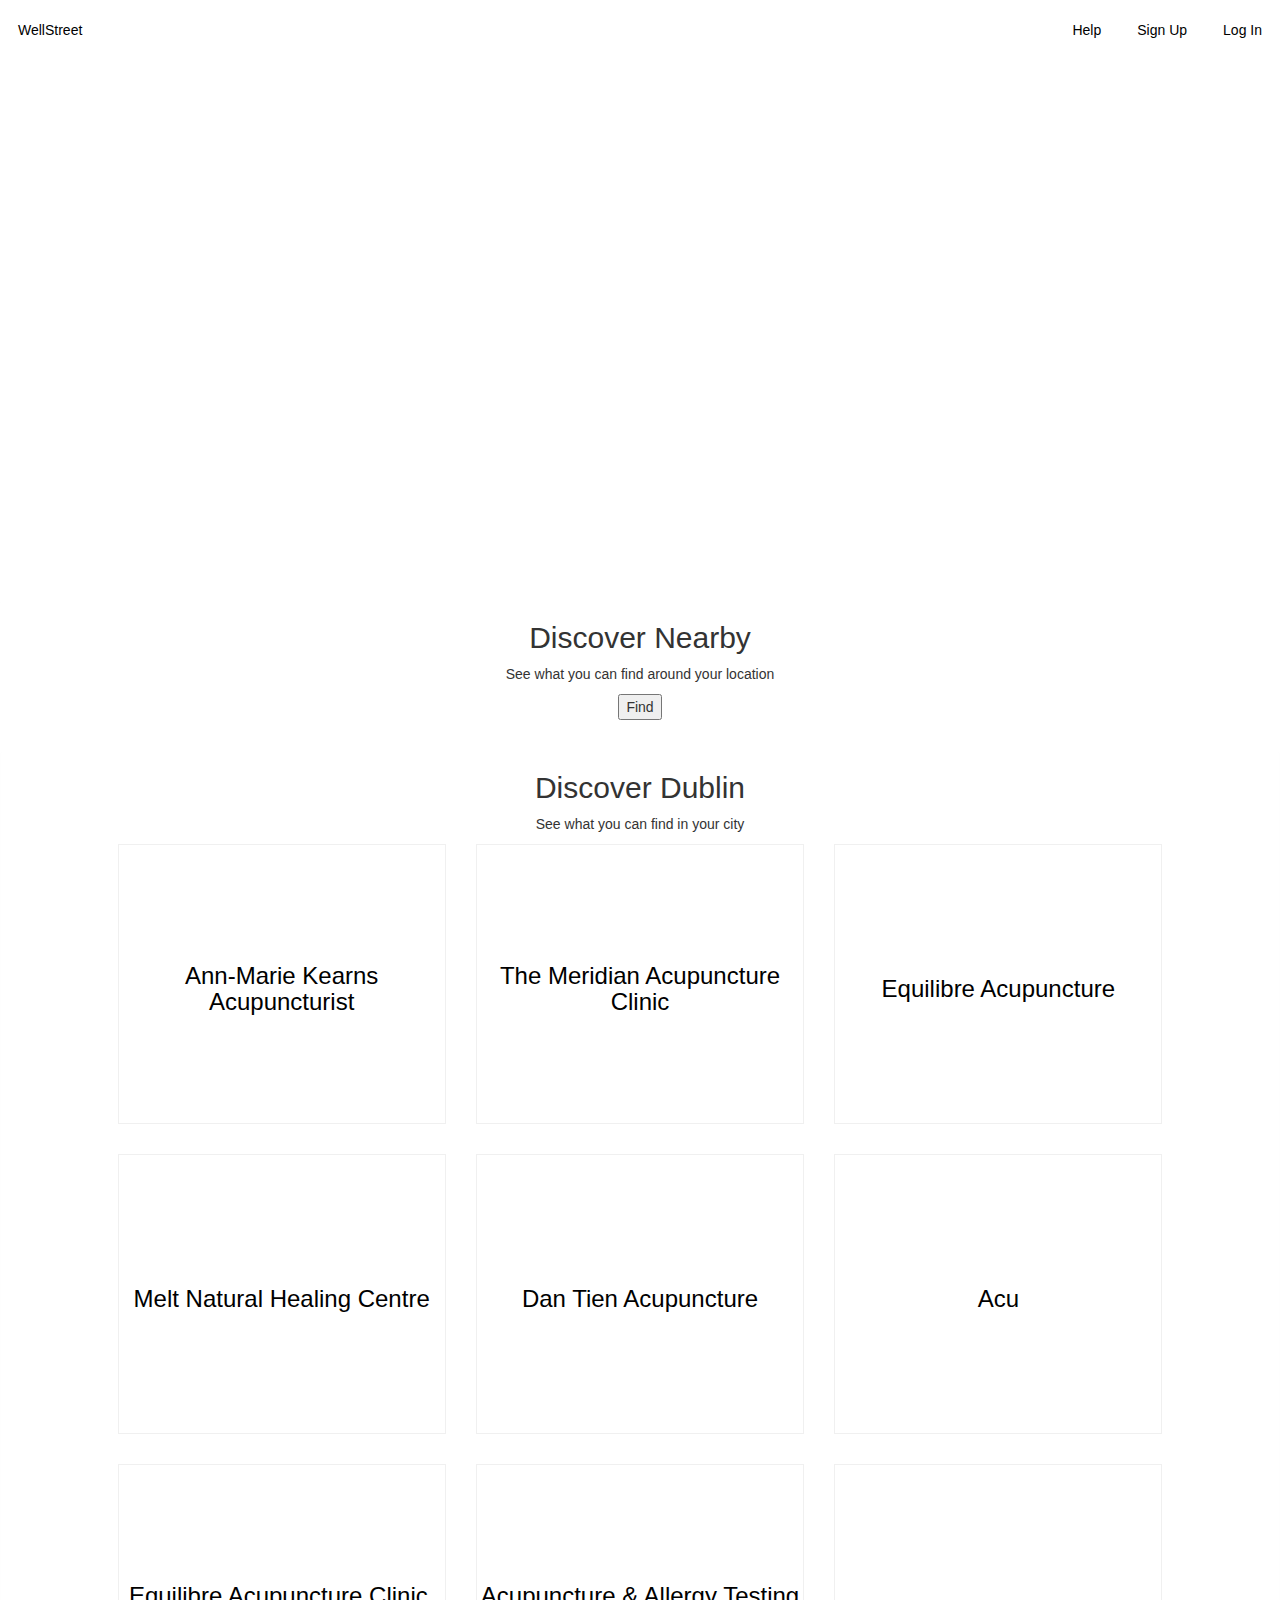
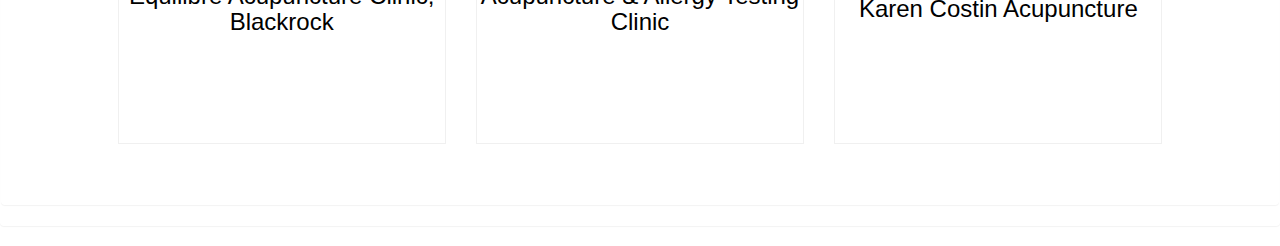
<file: index2.html>
<!DOCTYPE html>
<html>
    <head>
        <meta charset="utf-8" />
        <meta name="viewport" />

        
        <link rel="stylesheet" type="text/css" href="css/bootstrap.css" />
        <link rel="stylesheet" type="text/css" href="css/leaflet-master.css" />
        <link rel="stylesheet" media="all" type="text/css" href="css/wellstreet.css" />
       
        <script type="text/javascript" src="js/jquery-1.11.3.js"></script>
        <script type="text/javascript" src="js/leaflet-master.js"></script>

        <title>WellStreet</title>
    </head>

    <body>       
        <div id="nav" class="wellstreet-header">
          <div class="regular-header clearfix">
            <div class="header-box stay-left">
              <a href="" class="link-btn" >WellStreet</a>
            </div>
            <div class="header-box stay-right">
              <a href="" class="link-btn">
                Log In
              </a>
            </div>
            <div class="header-box stay-right">
              <a href="" class="link-btn">
                Sign Up
              </a>
            </div>
            <div class="header-box stay-right">
              <a href="" class="link-btn">
                Help
              </a>
            </div>
          </div>

        </div>
        <div class="slide" style="height:600px;">
        </div>

        <section class="panel">
          <div class="discover-section responsive-container">
            <div class="section-title text-center">
              <h2>Discover Nearby</h2>
              <p>See what you can find around your location</p>
            </div>
            <div class="discover-tiles" id="discover-nearby">
              <div class="row text-center">
                <button onclick="findNearby(this)">Find</button>
              </div>
              <div class="row">
              </div>
            </div>
          </div>
        </div>
        <section class="panel">
          <div class="discover-section responsive-container">
            <div class="section-title text-center">
              <h2>Discover Dublin</h2>
              <p>See what you can find in your city</p>
            </div>
            <div id="discover-city" class="discover-tiles">
              <div class="row">
              </div>
            </div>
          </div>

        </section>

         <script type="text/javascript" src="js/json_array.js"></script>
        <script type="text/javascript">
        $(document).ready(function(){
          loadDiscoverCategory();
        });

        function loadDataArray(){
          var len = acupuncturist_array.length;
          var $list = $(".result-container .row");
          for(var i = 0; i< len;i++){
            var $div = '<div class="result-item col-sm-12 row-space col-md-6"><div data-lng="'+acupuncturist_array[i]["Longitude"]+'" data-lat="'+acupuncturist_array[i]["Latitude"]+'"><div class="panel-img"></div><div class="panel-body"><p title="'+acupuncturist_array[i]["Name"]+'" class="text-truncate"><a href="" class="text-truncate">'+acupuncturist_array[i]["Name"]+'</a></p><p class=".text-truncate"><a href="" class="text-truncate">'+acupuncturist_array[i]["City"]+'</a></p></div></div></div>';
            $list.append($div);
          }
        }

        // function loadDiscoverCategory () {
        //   console.time('loadDiscoverCategory');
        //   var $discover_list = $(".discover-tiles .row");
        //   var len = $discover_list.children().length;
        //   console.log($discover_list.children());

          
        //   $discover_list.children().each(function(){
        //     var index = ($discover_list.children('div')).index($(this));
        //     var name = acupuncturist_array[index]["Name"];
        //     $(this).find(".va-container .va-middle h3").text(name);
        //   });
        //   console.timeEnd('loadDiscoverCategory');
        // }

        function loadDiscoverCategory(){
          console.time('loadDiscoverCategory');
          var discover_list = document.getElementById("discover-city");
          var row = discover_list.childNodes[1];
          var len = 9;
          for(var i=0;i<len;i++){
            var d = document.createElement("div");
            var link = document.createElement("a");
            var box  = document.createElement("div");
            var box_va = document.createElement("div");
            var box_content = document.createElement("div");
            var title = document.createElement("h3");
            

            d.className = "col-lg-4 col-md-6 col-sm-12";
            box.className = "discover-box";
            box_va.className = "va-container va-container-v va-container-h";
            box_content.className = "va-middle text-center";
            title.innerHTML = acupuncturist_array[i]["Name"];
            
            box_content.appendChild(title);
            box_va.appendChild(box_content);
            box.appendChild(box_va);
            link.appendChild(box);
            d.appendChild(link);
            row.appendChild(d);
          }

          console.timeEnd('loadDiscoverCategory');
        }

        function findNearby(btn){
          console.time('findNearby');
          var button = btn;
          var discover_list = document.getElementById("discover-nearby");
          var row = discover_list.childNodes[1];

          var len = 6;
          for(var i=0;i<len;i++){
            var d = document.createElement("div");
            var link = document.createElement("a");
            var box  = document.createElement("div");
            var box_va = document.createElement("div");
            var box_content = document.createElement("div");
            var title = document.createElement("h3");
            
            d.className = "col-lg-4 col-md-6 col-sm-12";
            box.className = "discover-box";
            box_va.className = "va-container va-container-v va-container-h";
            box_content.className = "va-middle text-center";
            title.innerHTML = acupuncturist_array[i]["Name"];

            box_content.appendChild(title);
            box_va.appendChild(box_content);
            box.appendChild(box_va);
            link.appendChild(box);
            d.appendChild(link);
            row.appendChild(d);
          } 
          button.style.display = "none";
          console.timeEnd('findNearby');
        }

        function findMissedElements(array){
          var arr = [];
          arr.length = array.length+2;
          console.log(arr);
          
          var missing = "";
          for(var i=1;i<array.length;i++){
            arr[array[i-1]] = "true";
          }
          console.log(arr);
          var j = 0;
          while(j<arr.length){
            if( arr[j] != "true"){
            }
            j++;
          }
          
        }
        </script>
    </body>
</html>
</file>
<file: css/leaflet-master.css>
/* required styles */

.leaflet-pane,
.leaflet-tile,
.leaflet-marker-icon,
.leaflet-marker-shadow,
.leaflet-tile-container,
.leaflet-map-pane svg,
.leaflet-map-pane canvas,
.leaflet-zoom-box,
.leaflet-image-layer,
.leaflet-layer {
	position: absolute;
	left: 0;
	top: 0;
	}
.leaflet-container {
	overflow: hidden;
	-ms-touch-action: none;
	touch-action: none;
	}
.leaflet-tile,
.leaflet-marker-icon,
.leaflet-marker-shadow {
	-webkit-user-select: none;
	   -moz-user-select: none;
	        user-select: none;
	  -webkit-user-drag: none;
	}
/* Safari renders non-retina tile on retina better with this, but Chrome is worse */
.leaflet-safari .leaflet-tile {
	image-rendering: -webkit-optimize-contrast;
	}
/* hack that prevents hw layers "stretching" when loading new tiles */
.leaflet-safari .leaflet-tile-container {
	width: 1600px;
	height: 1600px;
	-webkit-transform-origin: 0 0;
	}
.leaflet-marker-icon,
.leaflet-marker-shadow {
	display: block;
	}
/* .leaflet-container svg: reset svg max-width decleration shipped in Joomla! (joomla.org) 3.x */
/* .leaflet-container img: map is broken in FF if you have max-width: 100% on tiles */
.leaflet-container .leaflet-overlay-pane svg,
.leaflet-container .leaflet-tile-pane img {
	max-width: none !important;
	}
/* stupid Android 2 doesn't understand "max-width: none" properly */
.leaflet-container img.leaflet-image-layer {
	max-width: 15000px !important;
	}
.leaflet-tile {
	filter: inherit;
	visibility: hidden;
	}
.leaflet-tile-loaded {
	visibility: inherit;
	}
.leaflet-zoom-box {
	width: 0;
	height: 0;
	-moz-box-sizing: border-box;
	     box-sizing: border-box;
	z-index: 8;
	}
/* workaround for https://bugzilla.mozilla.org/show_bug.cgi?id=888319 */
.leaflet-overlay-pane svg {
	-moz-user-select: none;
	}

.leaflet-pane         { z-index: 4; }

.leaflet-tile-pane    { z-index: 2; }
.leaflet-overlay-pane { z-index: 4; }
.leaflet-shadow-pane  { z-index: 5; }
.leaflet-marker-pane  { z-index: 6; }
.leaflet-popup-pane   { z-index: 7; }

.leaflet-map-pane canvas { z-index: 1; }
.leaflet-map-pane svg    { z-index: 2; }

.leaflet-vml-shape {
	width: 1px;
	height: 1px;
	}
.lvml {
	behavior: url(#default#VML);
	display: inline-block;
	position: absolute;
	}


/* control positioning */

.leaflet-control {
	position: relative;
	z-index: 7;
	pointer-events: auto;
	}
.leaflet-top,
.leaflet-bottom {
	position: absolute;
	z-index: 1000;
	pointer-events: none;
	}
.leaflet-top {
	top: 0;
	}
.leaflet-right {
	right: 0;
	}
.leaflet-bottom {
	bottom: 0;
	}
.leaflet-left {
	left: 0;
	}
.leaflet-control {
	float: left;
	clear: both;
	}
.leaflet-right .leaflet-control {
	float: right;
	}
.leaflet-top .leaflet-control {
	margin-top: 10px;
	}
.leaflet-bottom .leaflet-control {
	margin-bottom: 10px;
	}
.leaflet-left .leaflet-control {
	margin-left: 10px;
	}
.leaflet-right .leaflet-control {
	margin-right: 10px;
	}


/* zoom and fade animations */

.leaflet-fade-anim .leaflet-tile {
	will-change: opacity;
	}
.leaflet-fade-anim .leaflet-popup {
	opacity: 0;
	-webkit-transition: opacity 0.2s linear;
	   -moz-transition: opacity 0.2s linear;
	     -o-transition: opacity 0.2s linear;
	        transition: opacity 0.2s linear;
	}
.leaflet-fade-anim .leaflet-map-pane .leaflet-popup {
	opacity: 1;
	}
.leaflet-zoom-animated {
	-webkit-transform-origin: 0 0;
	    -ms-transform-origin: 0 0;
	        transform-origin: 0 0;
	}
.leaflet-zoom-anim .leaflet-zoom-animated {
	will-change: transform;
	}
.leaflet-zoom-anim .leaflet-zoom-animated {
	-webkit-transition: -webkit-transform 0.25s cubic-bezier(0,0,0.25,1);
	   -moz-transition:    -moz-transform 0.25s cubic-bezier(0,0,0.25,1);
	     -o-transition:      -o-transform 0.25s cubic-bezier(0,0,0.25,1);
	        transition:         transform 0.25s cubic-bezier(0,0,0.25,1);
	}
.leaflet-zoom-anim .leaflet-tile,
.leaflet-pan-anim .leaflet-tile {
	-webkit-transition: none;
	   -moz-transition: none;
	     -o-transition: none;
	        transition: none;
	}

.leaflet-zoom-anim .leaflet-zoom-hide {
	visibility: hidden;
	}


/* cursors */

.leaflet-interactive {
	cursor: pointer;
	}
.leaflet-grab {
	cursor: -webkit-grab;
	cursor:    -moz-grab;
	}
.leaflet-crosshair,
.leaflet-crosshair .leaflet-interactive {
	cursor: crosshair;
	}
.leaflet-popup-pane,
.leaflet-control {
	cursor: auto;
	}
.leaflet-dragging .leaflet-grab,
.leaflet-dragging .leaflet-grab .leaflet-interactive,
.leaflet-dragging .leaflet-marker-draggable {
	cursor: move;
	cursor: -webkit-grabbing;
	cursor:    -moz-grabbing;
	}


/* visual tweaks */

.leaflet-container {
	background: #ddd;
	outline: 0;
	}
.leaflet-container a {
	color: #0078A8;
	}
.leaflet-container a.leaflet-active {
	outline: 2px solid orange;
	}
.leaflet-zoom-box {
	border: 2px dotted #38f;
	background: rgba(255,255,255,0.5);
	}


/* general typography */
.leaflet-container {
	font: 12px/1.5 "Helvetica Neue", Arial, Helvetica, sans-serif;
	}


/* general toolbar styles */

.leaflet-bar {
	box-shadow: 0 1px 5px rgba(0,0,0,0.65);
	border-radius: 4px;
	}
.leaflet-bar a,
.leaflet-bar a:hover {
	background-color: #fff;
	border-bottom: 1px solid #ccc;
	width: 26px;
	height: 26px;
	line-height: 26px;
	display: block;
	text-align: center;
	text-decoration: none;
	color: black;
	}
.leaflet-bar a,
.leaflet-control-layers-toggle {
	background-position: 50% 50%;
	background-repeat: no-repeat;
	display: block;
	}
.leaflet-bar a:hover {
	background-color: #f4f4f4;
	}
.leaflet-bar a:first-child {
	border-top-left-radius: 4px;
	border-top-right-radius: 4px;
	}
.leaflet-bar a:last-child {
	border-bottom-left-radius: 4px;
	border-bottom-right-radius: 4px;
	border-bottom: none;
	}
.leaflet-bar a.leaflet-disabled {
	cursor: default;
	background-color: #f4f4f4;
	color: #bbb;
	}

.leaflet-touch .leaflet-bar a {
	width: 30px;
	height: 30px;
	line-height: 30px;
	}


/* zoom control */

.leaflet-control-zoom-in,
.leaflet-control-zoom-out {
	font: bold 18px 'Lucida Console', Monaco, monospace;
	text-indent: 1px;
	}
.leaflet-control-zoom-out {
	font-size: 20px;
	}

.leaflet-touch .leaflet-control-zoom-in {
	font-size: 22px;
	}
.leaflet-touch .leaflet-control-zoom-out {
	font-size: 24px;
	}


/* layers control */

.leaflet-control-layers {
	box-shadow: 0 1px 5px rgba(0,0,0,0.4);
	background: #fff;
	border-radius: 5px;
	}
.leaflet-control-layers-toggle {
	background-image: url(images/layers.png);
	width: 36px;
	height: 36px;
	}
.leaflet-retina .leaflet-control-layers-toggle {
	background-image: url(images/layers-2x.png);
	background-size: 26px 26px;
	}
.leaflet-touch .leaflet-control-layers-toggle {
	width: 44px;
	height: 44px;
	}
.leaflet-control-layers .leaflet-control-layers-list,
.leaflet-control-layers-expanded .leaflet-control-layers-toggle {
	display: none;
	}
.leaflet-control-layers-expanded .leaflet-control-layers-list {
	display: block;
	position: relative;
	}
.leaflet-control-layers-expanded {
	padding: 6px 10px 6px 6px;
	color: #333;
	background: #fff;
	}
.leaflet-control-layers-scrollbar {
	overflow-y: scroll;
	padding-right: 5px;
	}
.leaflet-control-layers-selector {
	margin-top: 2px;
	position: relative;
	top: 1px;
	}
.leaflet-control-layers label {
	display: block;
	}
.leaflet-control-layers-separator {
	height: 0;
	border-top: 1px solid #ddd;
	margin: 5px -10px 5px -6px;
	}


/* attribution and scale controls */

.leaflet-container .leaflet-control-attribution {
	background: #fff;
	background: rgba(255, 255, 255, 0.7);
	margin: 0;
	}
.leaflet-control-attribution,
.leaflet-control-scale-line {
	padding: 0 5px;
	color: #333;
	}
.leaflet-control-attribution a {
	text-decoration: none;
	}
.leaflet-control-attribution a:hover {
	text-decoration: underline;
	}
.leaflet-container .leaflet-control-attribution,
.leaflet-container .leaflet-control-scale {
	font-size: 11px;
	}
.leaflet-left .leaflet-control-scale {
	margin-left: 5px;
	}
.leaflet-bottom .leaflet-control-scale {
	margin-bottom: 5px;
	}
.leaflet-control-scale-line {
	border: 2px solid #777;
	border-top: none;
	line-height: 1.1;
	padding: 2px 5px 1px;
	font-size: 11px;
	white-space: nowrap;
	overflow: hidden;
	-moz-box-sizing: content-box;
	     box-sizing: content-box;

	background: #fff;
	background: rgba(255, 255, 255, 0.5);
	}
.leaflet-control-scale-line:not(:first-child) {
	border-top: 2px solid #777;
	border-bottom: none;
	margin-top: -2px;
	}
.leaflet-control-scale-line:not(:first-child):not(:last-child) {
	border-bottom: 2px solid #777;
	}

.leaflet-touch .leaflet-control-attribution,
.leaflet-touch .leaflet-control-layers,
.leaflet-touch .leaflet-bar {
	box-shadow: none;
	}
.leaflet-touch .leaflet-control-layers,
.leaflet-touch .leaflet-bar {
	border: 2px solid rgba(0,0,0,0.2);
	background-clip: padding-box;
	}


/* popup */

.leaflet-popup {
	position: absolute;
	text-align: center;
	}
.leaflet-popup-content-wrapper {
	padding: 1px;
	text-align: left;
	border-radius: 12px;
	}
.leaflet-popup-content {
	margin: 13px 19px;
	line-height: 1.4;
	}
.leaflet-popup-content p {
	margin: 18px 0;
	}
.leaflet-popup-tip-container {
	margin: 0 auto;
	width: 40px;
	height: 20px;
	position: relative;
	overflow: hidden;
	}
.leaflet-popup-tip {
	width: 17px;
	height: 17px;
	padding: 1px;

	margin: -10px auto 0;

	-webkit-transform: rotate(45deg);
	   -moz-transform: rotate(45deg);
	    -ms-transform: rotate(45deg);
	     -o-transform: rotate(45deg);
	        transform: rotate(45deg);
	}
.leaflet-popup-content-wrapper,
.leaflet-popup-tip {
	background: white;
	color: #333;
	box-shadow: 0 3px 14px rgba(0,0,0,0.4);
	}
.leaflet-container a.leaflet-popup-close-button {
	position: absolute;
	top: 0;
	right: 0;
	padding: 4px 4px 0 0;
	border: none;
	text-align: center;
	width: 18px;
	height: 14px;
	font: 16px/14px Tahoma, Verdana, sans-serif;
	color: #c3c3c3;
	text-decoration: none;
	font-weight: bold;
	background: transparent;
	}
.leaflet-container a.leaflet-popup-close-button:hover {
	color: #999;
	}
.leaflet-popup-scrolled {
	overflow: auto;
	border-bottom: 1px solid #ddd;
	border-top: 1px solid #ddd;
	}

.leaflet-oldie .leaflet-popup-content-wrapper {
	zoom: 1;
	}
.leaflet-oldie .leaflet-popup-tip {
	width: 24px;
	margin: 0 auto;

	-ms-filter: "progid:DXImageTransform.Microsoft.Matrix(M11=0.70710678, M12=0.70710678, M21=-0.70710678, M22=0.70710678)";
	filter: progid:DXImageTransform.Microsoft.Matrix(M11=0.70710678, M12=0.70710678, M21=-0.70710678, M22=0.70710678);
	}
.leaflet-oldie .leaflet-popup-tip-container {
	margin-top: -1px;
	}

.leaflet-oldie .leaflet-control-zoom,
.leaflet-oldie .leaflet-control-layers,
.leaflet-oldie .leaflet-popup-content-wrapper,
.leaflet-oldie .leaflet-popup-tip {
	border: 1px solid #999;
	}


/* div icon */

.leaflet-div-icon {
	background: #fff;
	border: 1px solid #666;
	}
</file>
<file: css/wellstreet.css>
html, body {
  padding: 0;
  margin: 0; }

.clearfix {
  clear: both; }

.clearfix:before, .clearfix:after, .row:before, .row:after {
  content: "";
  display: table; }

a {
  color: #000000;
  text-decoration: none; }
  a:hover {
    color: #000000;
    text-decoration: none; }

/**,*:before,*:after,input:before,input:after {
	-moz-box-sizing: border-box;
	-webkit-box-sizing: border-box;
	box-sizing: border-box;
}
*/
::-webkit-scrollbar {
  -webkit-appearance: none;
  width: 6px; }

::-webkit-scrollbar-thumb {
  border-radius: 4px;
  background-color: rgba(0, 0, 0, 0.5);
  -webkit-box-shadow: 0 0 1px rgba(255, 255, 255, 0.5); }

.text-truncate {
  white-space: nowrap;
  text-overflow: ellipsis;
  overflow: hidden; }

.va-container {
  display: table;
  position: relative; }

.va-container-v {
  height: 100%; }

.va-container-h {
  width: 100%; }

.va-middle {
  display: table-cell;
  vertical-align: middle; }

.responsive-container {
  margin: 0 auto;
  margin-bottom: 30px; }

.row-space {
  padding: 0 20px;
  margin-bottom: 20px; }

/*DivIcon*/
.leaflet-div-icon {
  background: transparent;
  border: none; }

.leaflet-marker-icon .number {
  position: relative;
  top: -37px;
  font-size: 12px;
  width: 25px;
  text-align: center; }

div.my-divIcon {
  text-align: center;
  color: #FFF;
  padding: 5px 0px;
  border-radius: 6px;
  margin-left: -50px;
  font-size: 1.2em;
  line-height: 1.4em;
  background-color: rgba(0, 207, 193, 0.9); }
  div.my-divIcon.active {
    background-color: rgba(249, 86, 79, 0.9); }
    div.my-divIcon.active:after {
      border-top: solid 8px rgba(249, 86, 79, 0.9);
      border-left: solid 10px transparent;
      border-right: solid 10px transparent; }
  div.my-divIcon.viewed {
    background-color: rgba(200, 200, 200, 0.9); }
    div.my-divIcon.viewed:after {
      border-top: solid 8px rgba(200, 200, 200, 0.9);
      border-left: solid 10px transparent;
      border-right: solid 10px transparent; }
  div.my-divIcon:after {
    content: '';
    position: absolute;
    top: 100%;
    left: 0%;
    margin-left: 20px;
    width: 0;
    height: 0;
    border-top: solid 8px rgba(0, 207, 193, 0.9);
    border-left: solid 10px transparent;
    border-right: solid 10px transparent; }

div.current-location-icon {
  border: 2px solid #d7d7d7;
  background-color: rgba(249, 86, 79, 0.9);
  border-radius: 50%;
  z-index: 350; }
  div.current-location-icon:after {
    content: '';
    position: absolute;
    top: 25px;
    left: 0%;
    margin-left: 4px;
    width: 0;
    height: 0;
    border-top: solid 18px rgba(249, 86, 79, 0.9);
    border-left: solid 10px transparent;
    border-right: solid 10px transparent; }

.wellstreet-header {
  top: 0;
  left: 0;
  position: absolute;
  z-index: 1000;
  background-color: transparent;
  width: 100%;
  border: none; }
  .wellstreet-header .regular-header {
    height: 60px;
    display: block; }
    .wellstreet-header .regular-header .header-box {
      height: 60px;
      line-height: 60px;
      position: relative; }
      .wellstreet-header .regular-header .header-box .link-btn {
        /*color: #FFFFFF;*/
        display: block;
        padding: 0 18px; }
    .wellstreet-header .regular-header .stay-left {
      float: left; }
    .wellstreet-header .regular-header .stay-right {
      float: right; }

.map-search {
  position: absolute;
  top: 60px;
  left: 0;
  bottom: 0;
  left: 0;
  z-index: 10;
  background-color: #FFFFFF; }
  .map-search .result-wrap {
    width: 55%;
    position: fixed;
    top: 60px;
    right: 0;
    bottom: 0;
    overflow-y: scroll;
    overflow-x: hidden; }
    .map-search .result-wrap .loading {
      height: 100%;
      width: 100%; }
      .map-search .result-wrap .loading:after {
        background-color: rgba(245, 245, 245, 0.8);
        z-index: 100;
        position: absolute;
        display: block;
        top: 0;
        bottom: 0;
        left: 0;
        right: 0;
        content: " "; }
    .map-search .result-wrap .result-list {
      padding: 0 10px; }
      .map-search .result-wrap .result-list .result-item {
        min-height: 250px;
        border: 1px solid #f0f0f0;
        position: relative; }
        .map-search .result-wrap .result-list .result-item .panel-img {
          padding-bottom: 67%; }
        .map-search .result-wrap .result-list .result-item .panel-body {
          padding: 0 10px; }
      .map-search .result-wrap .result-list .row-space {
        padding: 0 10px;
        margin-bottom: 10px; }
  .map-search .map-wrap {
    position: fixed;
    top: 60px;
    left: 0;
    bottom: 0;
    width: 45%; }
    .map-search .map-wrap #map {
      width: 100%;
      height: 100%; }

.discover-tiles .discover-box {
  height: 280px;
  margin-bottom: 30px;
  border: 1px solid #f0f0f0; }

@media (max-width: 767px) {
  .responsive-container {
    width: auto; } }
@media (min-width: 768px) {
  .responsive-container {
    width: 745px; } }
@media (min-width: 1100px) {
  .responsive-container {
    width: 1045px; } }
.modal-overlay {
  position: fixed;
  top: 0;
  left: 0;
  right: 0;
  bottom: 0;
  opacity: 0;
  background-color: rgba(242, 242, 242, 0.8);
  z-index: 1000;
  height: 100%;
  width: 100%;
  -webkit-transition: 0.2s all ease;
  -moz-transition: 0.2s all ease;
  -ms-transition: 0.2s all ease;
  -o-transition: 0.2s all ease;
  transition: 0.2s all ease; }
  .modal-overlay.modal-open {
    opacity: 1;
    display: block; }

.modal-body {
  position: absolute;
  top: 50%;
  left: 50%;
  max-width: 680px;
  border: 1px solid #f0f0f0;
  opacity: 0;
  -webkit-transition: 0.2s all ease;
  -moz-transition: 0.2s all ease;
  -ms-transition: 0.2s all ease;
  -o-transition: 0.2s all ease;
  transition: 0.2s all ease; }
  .modal-body.modal-open {
    opacity: 1;
    display: block; }

/*# sourceMappingURL=wellstreet.css.map */
</file>
